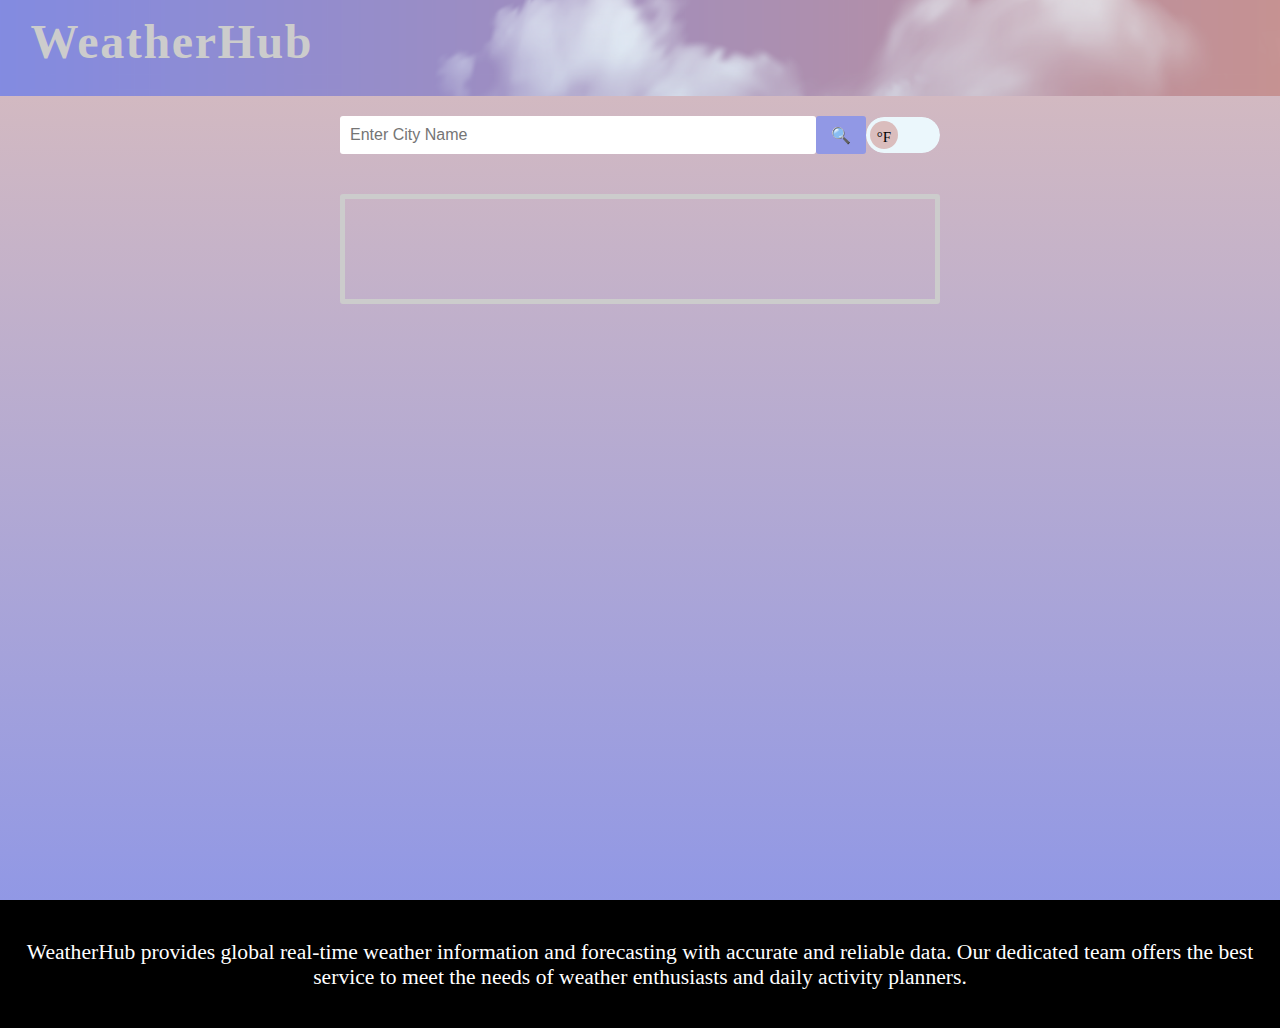
<file: index.html>
<!DOCTYPE html>
<html>

<head>
  <title>WeatherHub</title>
  <link rel="stylesheet" href="style.css">
</head>

<body>
  <header>
    <section class="hero">
      <h1><a href="index.html">WeatherHub</a></h1>
    </section>
  </header>
  <div class="container">
    <div class="search-box">
      <input type="text" id="search-input" placeholder="Enter City Name">
      <button id="search-button">🔍</button>
      
      <label class="switch">
          <div class="button-cover">
            <div class="button r" id="button-1">
              <input type="checkbox" id="temp" />
              <div class="knobs"></div>
              <div class="layer"></div>
          </div>
        </div>
      </label>
   </div>
    
    <div class="weather-box">
      <div class="current-weather" id="current-weather"></div>
      <div class="forecast" id="forecast"></div>
    </div>
  </div>
  
  <footer>
    <div class="footer-content">
        <p>WeatherHub provides global real-time weather information and forecasting with accurate and reliable data. Our dedicated team offers the best service to meet            the needs of weather enthusiasts and daily activity planners.</p>
    </div>
  </footer>

  <script src="https://code.jquery.com/jquery-3.6.0.min.js"></script>
  <script src="script.js"></script>
</body>
</html>
</file>
<file: style.css>
body{
  padding: 0;
  margin: 0;
  position: relative;
  min-height: 100vh;
  padding-bottom: 8rem;
  background: linear-gradient(#dabdbd, #9198e5);
  background-repeat: no-repeat;
  background-attachment: fixed;
}

header .hero{
  padding: 0;
  margin: 0;
  background-image: url('images/bannerimg.png');
  background-size:cover;
  height: 6rem;
  width: 100vw;
} 

h1{
  text-align: left;
  letter-spacing: 0.1rem;
  font-size: 3rem;
  margin: 0;
  margin-left: 1rem;
  padding: 0.9rem;
}

h1 a{
text-decoration: none;
color: #ccc;
}  

h1 a:visited{
  color: #ccc;
}

.container {
    max-width: 600px;
    margin: 0 auto;
  }
  
  .search-box {
    margin-top: 20px;
    display: flex;
    position: static;
  }
  
  #search-input {
    flex-grow: 1;
    padding: 10px;
    font-size: 16px;
    border-radius: 3px;
    border: 0;
  }
  
  #search-button {
    padding: 5px 15px;
    background-color: #9198e5;
    color: #fff;
    border: none;
    font-size: 16px;
    cursor: pointer;
    border-radius: 3px;
  }
  
  .current-weather {
    margin-top: 40px;
    border: 5px solid #ccc;
    padding: 50px;
    border-radius: 3px;
    font-size: 2rem;
    text-align: center;
    text-transform: capitalize;
    transition: transform 0.2s ease-in;
  }

  .current-weather:hover{
    transform: scale(0.98);
  }
  
  .forecast {
    margin: 20px 0;
    display: flex;
    flex-direction: row;
    padding: 30 20px;
    text-transform: capitalize;
    font-size: 2rem;
    text-align: center;
    line-height: 3rem;
    justify-content: space-around;   
  }
  
  .forecast-item {
    border: 1px solid #ccc;
    padding: 50px 80px;
    width: calc(100% / 3 - 10px);
    border-radius: 3px;
  }
  
  @media only screen and (max-device-width: 1500px){
   .forecast {
      flex-direction: column;
      align-items: center;
    }
  }

  @media only screen and (max-width: 1500px){
   .forecast {
      flex-direction: column;
      align-items: center;
    }
  }  

  .day-of-week {
    font-weight: 700;
  }

 .button-cover{
  position: relative;
  right: 0px;
  top: 20.5px;
}

.knobs,
.layer {
  position: absolute;
  top: 0;
  right: 0;
  bottom: 0;
  left: 0;
}

.button {
  position: relative;
  top: 50%;
  width: 74px;
  height: 36px;
  margin: -20px auto 0 auto;
  overflow: hidden;
}

.button.r,
.button.r .layer {
  border-radius: 100px;
}

#temp {
  position: relative;
  width: 100%;
  height: 100%;
  padding: 0;
  margin: 0;
  opacity: 0;
  cursor: pointer;
  z-index: 3;
}

.knobs {
  z-index: 2;
}

.layer {
  width: 100%;
  background-color: #ebf7fc;
  transition: 0.3s ease all;
  z-index: 1;
}

#button-1 .knobs:before {
  content: "°F";
  position: absolute;
  top: 4px;
  left: 4px;
  width: 20px;
  height: 10px;
  color: #000;
  font-size: 15px; 
  font-weight: 400;
  text-align: center;
  line-height: 1;
  padding: 9px 4px; 
  background-color: #dabdbd;
  border-radius: 50%;
  transition: 0.3s cubic-bezier(0.18, 0.89, 0.35, 1.15) all;
}

#button-1 #temp:checked + .knobs:before {
  content: "°C";
  left: 42px;
  background-color: #9198e5;
}

#button-1 #temp:checked ~ .layer {
  background-color: #fcebeb;
}

#button-1 .knobs,
#button-1 .knobs:before,
#button-1 .layer {
  transition: 0.3s ease all;
}


footer {
  position: absolute;
  bottom: 0;
  width: 100vw;
  height: 8rem;
  background-color:#000;
  color: white;
  font-size: 1.35rem;
}

.footer-content{
  text-align: center;
}

.footer-content p {
  margin: 0;
  padding-top: 40px;
}
</file>
